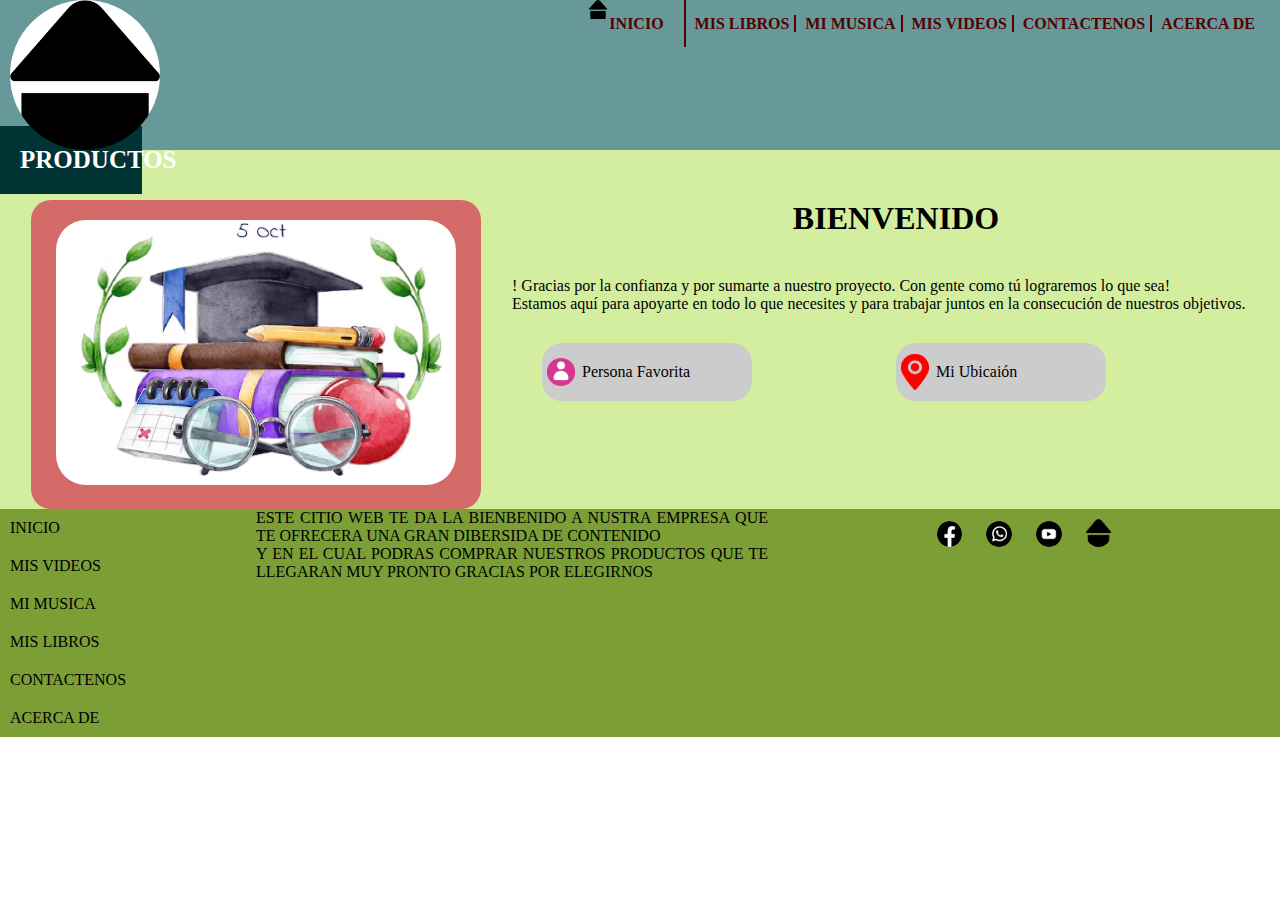
<file: index.html>
<!DOCTYPE html>
<html lang="en">
<head>
    <meta charset="UTF-8">
    <meta name="viewport" content="width=device-width, initial-scale=1.0">
    <link rel="stylesheet" href="css/estilo.css">
    <title>PS GAME SALE</title>
</head>
<body>
    <!--Aqui Colocamos el div delmeu cabecera-->
    <div id="Cabecera_Contenido">
        <div id="cabecera_imagen-_Nombre">
            <div id="imagen_Nombre_Redondo"></div>
            <div id="nombre_rectangulo">PRODUCTOS</div>
        </div>
        <div id="cabecera_Menu">
            <ul>
                <li id="logoinicio"><a href="#">INICIO</a></li>
                <li><a href="#">MIS LIBROS</a></li>
                <li><a href="#">MI MUSICA</a></li>
                <li><a href="#">MIS VIDEOS</a></li>
                <li><a href="#">CONTACTENOS</a></li>
                <li><a href="#">ACERCA DE</a></li>
            </ul>
        </div>
    </div>
    <!--Aqui colocamos el cuerpo del index-->
    <div id="Cuerpo_Contenido">
        <div id="cuerpoimagen">
            <div id="bordeimagen">
                <img src="/img/Recurso 1.png" head="480" width="400">
            </div>
        </div>
        <div id="cuerpodetalle">
            <h1>Bienvenido</h1>
            <div id="datosdetalle">
                <p>! Gracias por la confianza y por sumarte a nuestro proyecto. Con gente como tú lograremos lo que sea!<br>
                Estamos aquí para apoyarte en todo lo que necesites y para trabajar juntos en la consecución de nuestros objetivos.</p>
            </div>
            <div id="botones">
                <div id="botonfavorito">
                    <div id="marcofavorito" class="dicenoboton">
                        Persona Favorita
                    </div>
                </div>
                <div id="botonubicacion">
                    <div id="marcoubicación" class="dicenoboton">
                        Mi Ubicaión
                    </div>
                </div>
            </div>
        </div>
    </div>
    <!--Aqui colocaremos el pie de la web-->
    <footer>
        <div id="menufooter">
        <nav>
            <a href="#">INICIO</a>
            <a href="#">MIS VIDEOS</a>
            <a href="#">MI MUSICA</a>
            <a href="#">MIS LIBROS</a>
            <a href="#">CONTACTENOS</a>
            <a href="#">ACERCA DE</a>
        </nav>
        </div>
        <div id="contenidofooter">
            <p>ESTE CITIO WEB TE DA LA BIENBENIDO A NUSTRA EMPRESA QUE TE OFRECERA UNA GRAN DIBERSIDA DE CONTENIDO<br>
            Y EN EL CUAL PODRAS COMPRAR NUESTROS PRODUCTOS QUE TE LLEGARAN MUY PRONTO GRACIAS POR ELEGIRNOS</p>
        </div>
        <div id="socialfooter">
            <ul class="socialesfooter">
                <li><img src="img/Recurso 3.png"></li>
                <li><img src="img/Recurso 4.png"></li>
                <li><img src="img/Recurso 5.png"></li>
                <li><img src="img/Recurso 7.png"></li>
            </ul>
        </div>
    </footer>
</body>
</html>
</file>
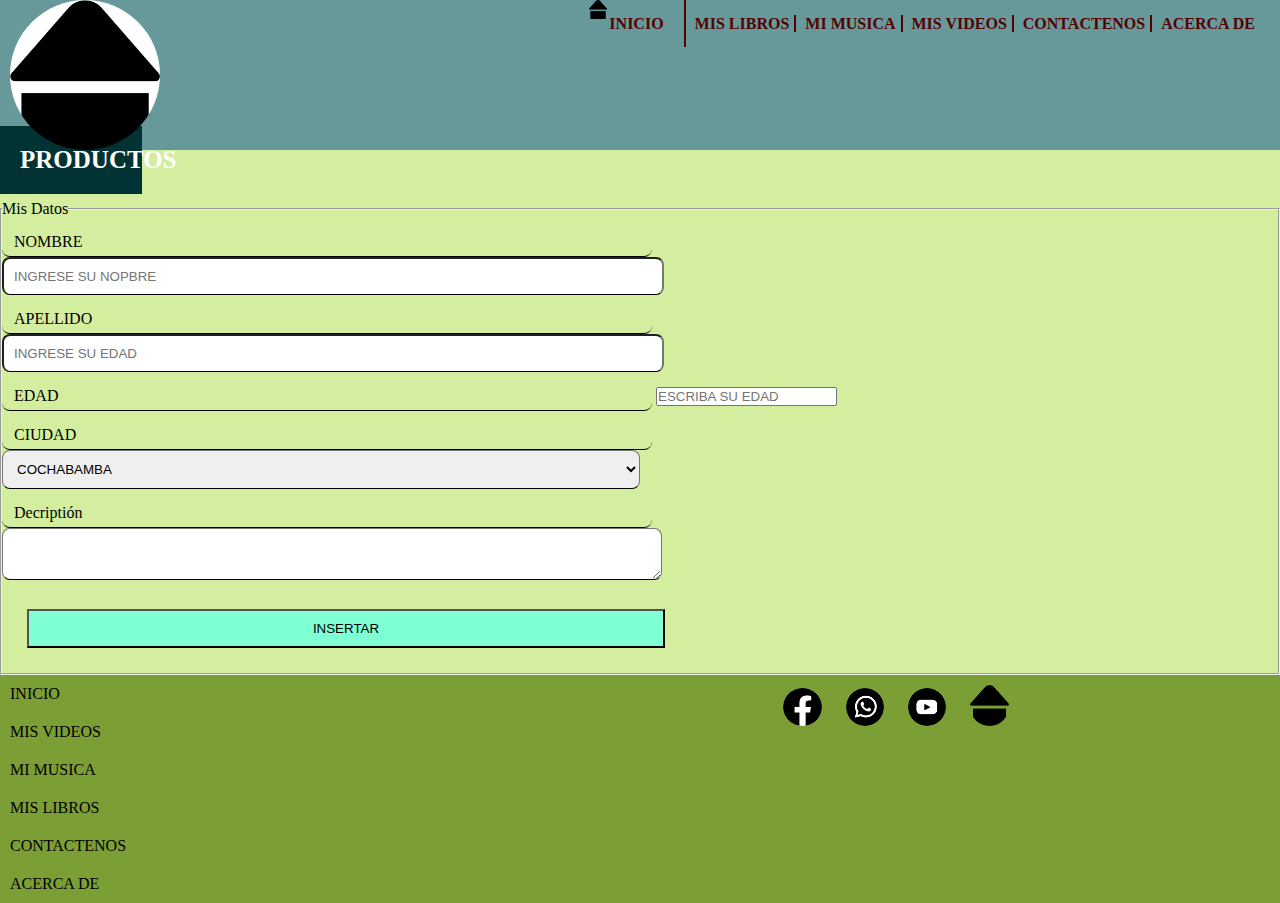
<file: contacteme.html>
<!DOCTYPE html>
<html lang="en">
<head>
    <meta charset="UTF-8">
    <meta name="viewport" content="width=device-width, initial-scale=1.0">
    <link rel="stylesheet" href="css/estilo.css">
    <link rel="stylesheet" href="css/contacto.css">
    <title>PS GAME SALE</title>
</head>
<body>
    <!--Aqui Colocamos el div delmeu cabecera-->
    <div id="Cabecera_Contenido">
        <div id="cabecera_imagen-_Nombre">
            <div id="imagen_Nombre_Redondo"></div>
            <div id="nombre_rectangulo">PRODUCTOS</div>
        </div>
        <div id="cabecera_Menu">
            <ul>
                <li id="logoinicio"><a href="#">INICIO</a></li>
                <li><a href="#">MIS LIBROS</a></li>
                <li><a href="#">MI MUSICA</a></li>
                <li><a href="#">MIS VIDEOS</a></li>
                <li><a href="#">CONTACTENOS</a></li>
                <li><a href="#">ACERCA DE</a></li>
            </ul>
        </div>
    </div>
    <!--Aqui colocamos el cuerpo del index-->
    <div id="Cuerpo_Contenido">
        <div id="formularioDatos"></div>
        <fieldset>
            <legend>Mis Datos</legend>
            <form>
                <label>NOMBRE</label>
                <input type="text" placeholder="INGRESE SU NOPBRE">
                <label>APELLIDO</label>
                <input type="text" placeholder="INGRESE SU EDAD">
                <label>EDAD</label>
                <input type="number" placeholder="ESCRIBA SU EDAD">
                <label>CIUDAD</label>
                <select>
                    <option value="CBBA">COCHABAMBA</option>
                    <option value="LPZ">LA PAZ</option>
                    <option value="STC">SANTA CRUS</option>
                    <option value="URU">ORURO</option>
                    <option value="TRJ">TARIJA</option>
                </select>
                <label>Decriptión</label>
                <textarea></textarea>
                <input type="button" value="INSERTAR">
            </form>
        </fieldset>
    </div>
    <!--Aqui colocaremos el pie de la web-->
    <footer>
        <div id="menufooter">
        <nav>
            <a href="#">INICIO</a>
            <a href="#">MIS VIDEOS</a>
            <a href="#">MI MUSICA</a>
            <a href="#">MIS LIBROS</a>
            <a href="#">CONTACTENOS</a>
            <a href="#">ACERCA DE</a>
        </nav>
        </div>
        <div id="socialfooter">
            <ul class="socialesfooter">
                <li><img src="img/Recurso 3.png"></li>
                <li><img src="img/Recurso 4.png"></li>
                <li><img src="img/Recurso 5.png"></li>
                <li><img src="img/Recurso 7.png"></li>
            </ul>
        </div>
    </footer>
</body>
</html>
</file>
<file: css/estilo.css>
*{
    padding: 0;
    margin: 0;
}
#Cabecera_Contenido{
    width: 100%;
    background-color: #67999a;
    display: flex;
}
#Cuerpo_Contenido{
    background-color: #d3ee9f;
    display: flex;
    padding-top: 50px;
}
footer{
    width: 100%;
    display: flex;
    background-color: #7B9E35;
}
#cabecera_imagen-_Nombre{
    flex: 30%;
}
#cabecera_Menu{
    flex: 70%;
    margin: 15px 20px 0 0;
    text-align: right;
}
#imagen_Nombre_Redondo{
    width: 150px;
    height: 150px;
    position: relative;
    background-color: white;
    border-radius: 75px;
    z-index: 1000;
    left: 10PX;
    background-image: url(../img/Recurso\ 7.png);
    background-repeat: no-repeat;
    background-size: cover;
}
#nombre_rectangulo{
    background-color: #013334;
    width: 8%;
    padding: 20px;
    color: white;
    font-size: 25px;
    text-transform: uppercase;
    font-weight: bold;
    position: absolute;
    top: 14%;
}
ul li{
    text-decoration: none;
    display: inline;
    border-right: solid 2px #550101;
}
ul li a{
    color: #550101;
    text-decoration: none;
    text-transform: uppercase;
    font-weight: bold;
    padding: 5px;
}
ul li a:hover{
    color: white;
    text-decoration: underline dashed;
}
#logoinicio{
    background-image: url(../img/Recurso\ 7.png);
    padding: 15px;
    background-size: 18px;
    background-repeat: no-repeat;
}
#cuerpoimagen{
    flex: 40%;
}
#cuerpodetalle{
    flex: 60%;
}
#bordeimagen{
    background-color: #d46b68;
    padding: 20px;
    text-align: center;
    border-radius: 20px;
    width: 80%;
    margin: auto;
}
img{
    border-radius: 30px;
}
h1{
    text-align: center;
    font-weight: bold;
    text-transform: uppercase;
}
#datosdetalle{
    text-align: justify;
    padding-top: 40px;
}
#botones{
    display: flex;
    padding: 30px;
}
#botonfavorito{
    flex: 50%;
}
#botonubicacion{
    flex: 50%;
}
#marcofavorito{
    background-image: url(/img/Recurso\ 13.png);
}
#marcoubicación{
    background-image: url(/img/Recurso\ 2.png);
}
.dicenoboton{
    width: 250px;
    background-color: #CCCCCC;
    border-radius: 20px;
    background-size: 28px;
    background-repeat: no-repeat;
    padding: 20px 20px 20px 40px;
    width: 150px;
    background-position: left 5px center;
}
.dicenoboton:hover{
    opacity: 50%;
    cursor: pointer;
}
ul li:last-child{
    border-right: none;
}
#menufooter{
    flex: 20%;
}
#contenidofooter{
    flex: 40%;
    text-align: justify;
}
#socialfooter{
    flex: 40%;
    text-align: center;
}
nav a{
    display: block;
    padding: 10px;
    text-decoration: none;
    color: black;
}
nav a:hover{
    color: #550101;
    font-size: 20px;
}
.socialesfooter li{
    border: none;
}
li img{
    width: 5%;
    padding: 10px;
}
li img:hover{
    opacity: 60%;
    cursor: pointer;
}
#marcodetalle{
    display: flex;
    padding: 50%;
}
</file>
<file: css/contacto.css>
#formulariodatos{
    width: 50%;
    margin: 0 auto;
    text-align: center;
    background-color: #D3EE9F;
}
input[type=text],label,input[type=nombre],select,textarea{
    padding: 10px;
    width: 50%;
    border-radius: 8px;
    outline: none;
    border-bottom: 1px solid black ;
}
input[type=button]{
    width: 50%;
    margin: 25px;
    background-color: aquamarine;
    padding: 10px;
}
input[type=butto]:hover{
    background:linear-gradient(45deg, greenyellow, dodgerblue);
    cursor: pointer;
}
label{
    width: 50%;
    padding: 15px 0px 5px 12px;
    display: inline-block;
}
</file>
